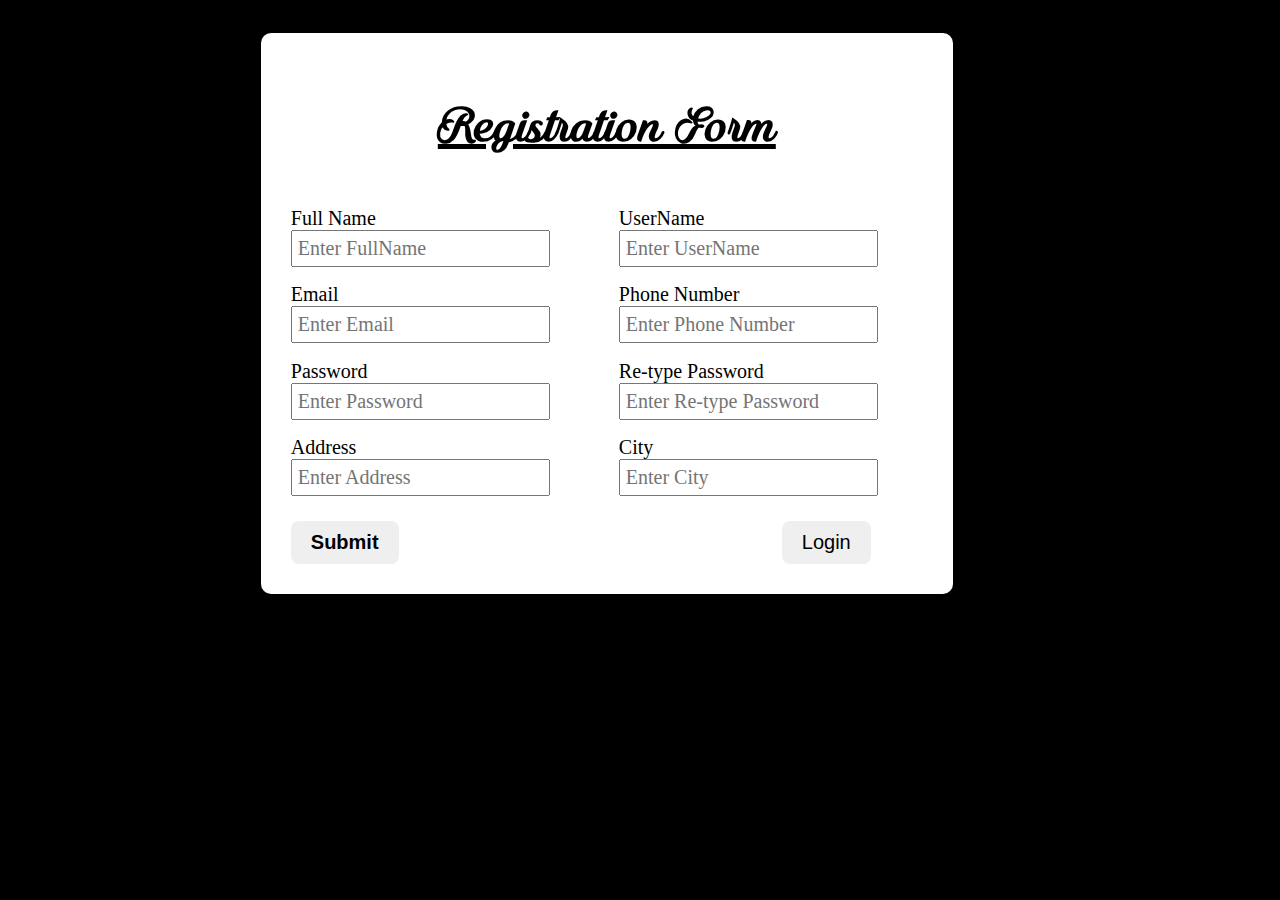
<file: index.html>
<!DOCTYPE html>
<html lang="en">

<head>
    <meta charset="UTF-8">
    <meta name="viewport" content="width=device-width, initial-scale=1.0">
    <title>Registration Form</title>
    <link rel="stylesheet" href="style.css">
    <!-- <link rel="stylesheet" href="bootstrap.css"> -->
</head>

<body>
    <div id="box" class="box">
        <h1 class="start">Registration Form</h1>
        <div class="row">
            <div class="col">
                <label>
                    Full Name
                    <br>
                    <input id="fullName" type="text" placeholder="Enter FullName">
                </label>
            </div>
            <br>
            <div class="col">
                <label>
                    UserName
                    <br>
                    <input id="username" type="text" placeholder="Enter UserName">
                </label>
            </div>
        </div>

        <div class="row">
            <div class="col">
                <label>
                    Email
                    <br>
                    <input id="email" type="email" placeholder="Enter Email">
                </label>
            </div>
            <br>
            <div class="col">
                <label>
                    Phone Number
                    <br>
                    <input id="phone" type="number" placeholder="Enter Phone Number">
                </label>
            </div>
        </div>

        <div class="row">
            <div class="col">
                <label>
                    Password
                    <br>
                    <input id="password" type="password" placeholder="Enter Password">
                </label>
            </div>
            <br>
            <div class="col">
                <label>
                    Re-type Password
                    <br>
                    <input id="repassword" type="password" placeholder="Enter Re-type Password">
                </label>
            </div>
        </div>

        <div class="row">
            <div class="col">
                <label>
                    Address
                    <br>
                    <input id="address" type="address" placeholder="Enter Address">
                </label>
            </div>
            <br>
            <div class="col">
                <label>
                    City
                    <br>
                    <input id="city" type="text" placeholder="Enter City">
                </label>
            </div>
        </div>
        <button class="btn-1" onclick="signup()">Submit</button>
        <button onclick="login()" class="btn-2" href="">Login</button>

    </div>




    <div id="loginbox" class="loginbox">
        <h1 class="start str">Login Form</h1>
        <label>
            Email
            <br>
            <input id="l-email" type="email" placeholder="Enter Email">
        </label>
        <br>
        <label>
            UserName
            <br>
            <input id="l-username" type="text" placeholder="Enter UserName">
        </label>
        <br>
        <label>
            Password
            <br>
            <input id="l-password" type="password" placeholder="Enter Password">
        </label>

        <button onclick="loginPage()" class="btn-3">Login</button>
        <a>Don't Have Account?</a><a onclick="register()" class="tag-1" href="">Register Here</a>

    </div>

    <script src="app.js"></script>
</body>

</html>
</file>
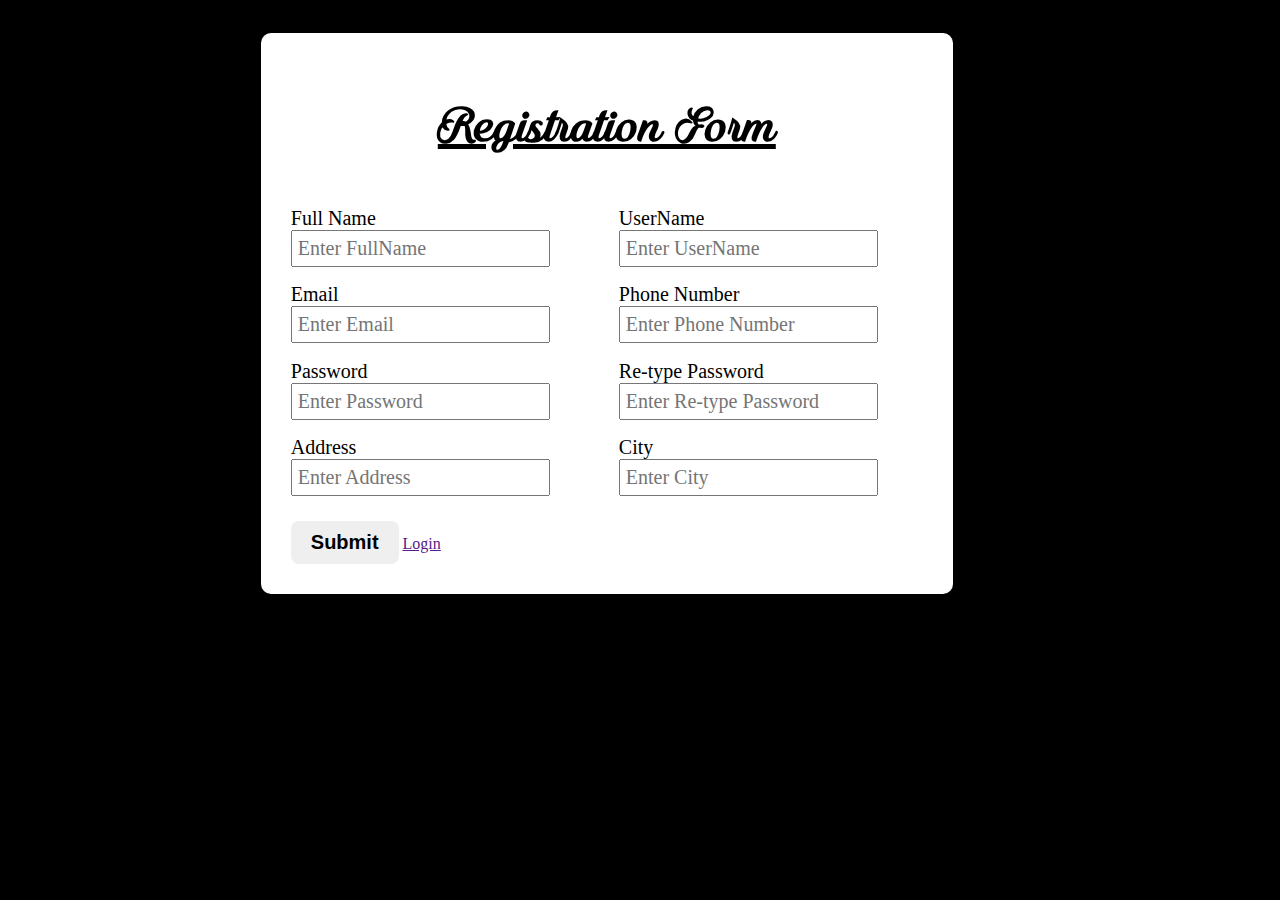
<file: registration.html>
<!DOCTYPE html>
<html lang="en">

<head>
    <meta charset="UTF-8">
    <meta name="viewport" content="width=device-width, initial-scale=1.0">
    <title>Registration Form</title>
    <link rel="stylesheet" href="style.css">
    <!-- <link rel="stylesheet" href="bootstrap.css"> -->
</head>

<body>
    <div class="box">
        <h1 class="start">Registration Form</h1>
        <div class="row">
            <div class="col">
                <label>
                    Full Name
                    <br>
                    <input id="fullName" type="text" placeholder="Enter FullName">
                </label>
            </div>
            <br>
            <div class="col">
                <label>
                    UserName
                    <br>
                    <input id="username" type="text" placeholder="Enter UserName">
                </label>
            </div>
        </div>

        <div class="row">
            <div class="col">
                <label>
                    Email
                    <br>
                    <input id="email" type="email" placeholder="Enter Email">
                </label>
            </div>
            <br>
            <div class="col">
                <label>
                    Phone Number
                    <br>
                    <input id="phone" type="number" placeholder="Enter Phone Number">
                </label>
            </div>
        </div>

        <div class="row">
            <div class="col">
                <label>
                    Password
                    <br>
                    <input id="password" type="password" placeholder="Enter Password">
                </label>
            </div>
            <br>
            <div class="col">
                <label>
                    Re-type Password
                    <br>
                    <input id="repassword" type="password" placeholder="Enter Re-type Password">
                </label>
            </div>
        </div>

        <div class="row">
            <div class="col">
                <label>
                    Address
                    <br>
                    <input id="address" type="address" placeholder="Enter Address">
                </label>
            </div>
            <br>
            <div class="col">
                <label>
                    City
                    <br>
                    <input id="city" type="text" placeholder="Enter City">
                </label>
            </div>
        </div>
        <button class="btn-1" onclick="signup()">Submit</button>
        <a onclick="login()" class="login" href="">Login</a>


        <script src="app.js"></script>
</body>

</html>
</file>
<file: style.css>
body {
    display: flex;
    align-items: center;
    background-color: black;
}

@font-face {
    font-family: myfont;
    src: url(Fonts/RanchinoScript_PERSONAL_USE_ONLY.otf);
}

.box {
    background-color: white;
    width: 50%;
}

label {
    font-size: 20px;
}

.box {
    background-color: white;
    margin-left: 20%;
    margin-top: 2%;
    padding: 30px;
    border-radius: 10px;
}


.row {
    --bs-gutter-x: 1.5rem;
    --bs-gutter-y: 0;
    display: flex;
    flex-wrap: wrap;
    margin-top: calc(-1 * var(--bs-gutter-y));
    margin-right: calc(-.5 * var(--bs-gutter-x));
    margin-left: calc(-.5 * var(--bs-gutter-x))
}

.row>* {
    flex-shrink: 0;
    width: 100%;
    max-width: 100%;
    padding-right: calc(var(--bs-gutter-x) * .5);
    padding-left: calc(var(--bs-gutter-x) * .5);
    margin-top: var(--bs-gutter-y)
}

.col {
    flex: 1 0 0%
}

input {
    margin: 0;
    font-family: inherit;
    font-size: inherit;
    line-height: inherit
}

label {
    display: inline-block
}

.row {
    padding-top: 10px;
}

.start {
    font-size: 50px;
    font-weight: bold;
    text-align: center;
    text-decoration: underline;
    font-family: myfont;
}

.btn-1 {
    padding: 10px 20px;
    border-radius: 8px;
    border: none;
    font-size: 20px;
    margin-top: 4%;
    font-weight: bold;
}

.btn-1:hover {
    background-color: black;
    color: white;
}

/* .box{
  display: none;  
} */


input {
    padding: 5px;
}

.btn-2 {
    border: none;
    text-align: right;
    margin-left: 60%;
    color: black;
    font-size: 20px;
    /* font-weight: bold; */
    color: black;
    padding: 10px 20px;
    border-radius: 8px;
}

.btn-2:hover {
    background-color: black;
    color: white;
}

.loginbox {
    background-color: white;
    width: 20%;
    background-color: white;
    margin-left: 35%;
    margin-top: 7%;
    padding: 20px 30px;
    border-radius: 10px;
}

.btn-3 {
    padding: 10px 20px;
    border-radius: 8px;
    border: none;
    font-size: 20px;
    margin-top: 6%;
    font-weight: bold;
    width: 95%;
    margin-bottom: 5%;
}

.btn-3:hover {
    background-color: black;
    color: white;
}

label {
    margin-top: 2%;
}

.tag-1 {
    text-decoration: underline;
    color: blue;
}

.loginbox {
    display: none;
}


@media only screen and (max-width: 1200px) {
    input {
        width: 100%;
    }

    .box {
        width: 100%;
        margin-left: 1%;
    }

    .loginbox{
        width: 50%;
        margin-left: 10%;
    }

    .btn-2{
        margin-left: 50%;
    }
}

@media only screen and (max-width: 500px) {
    .btn-2{
        width: 100%;
        margin-left: 0%;
        text-align: center;
        margin-top: 5%;
    }

    .btn-1{
        width: 100%;
    }
}
</file>
